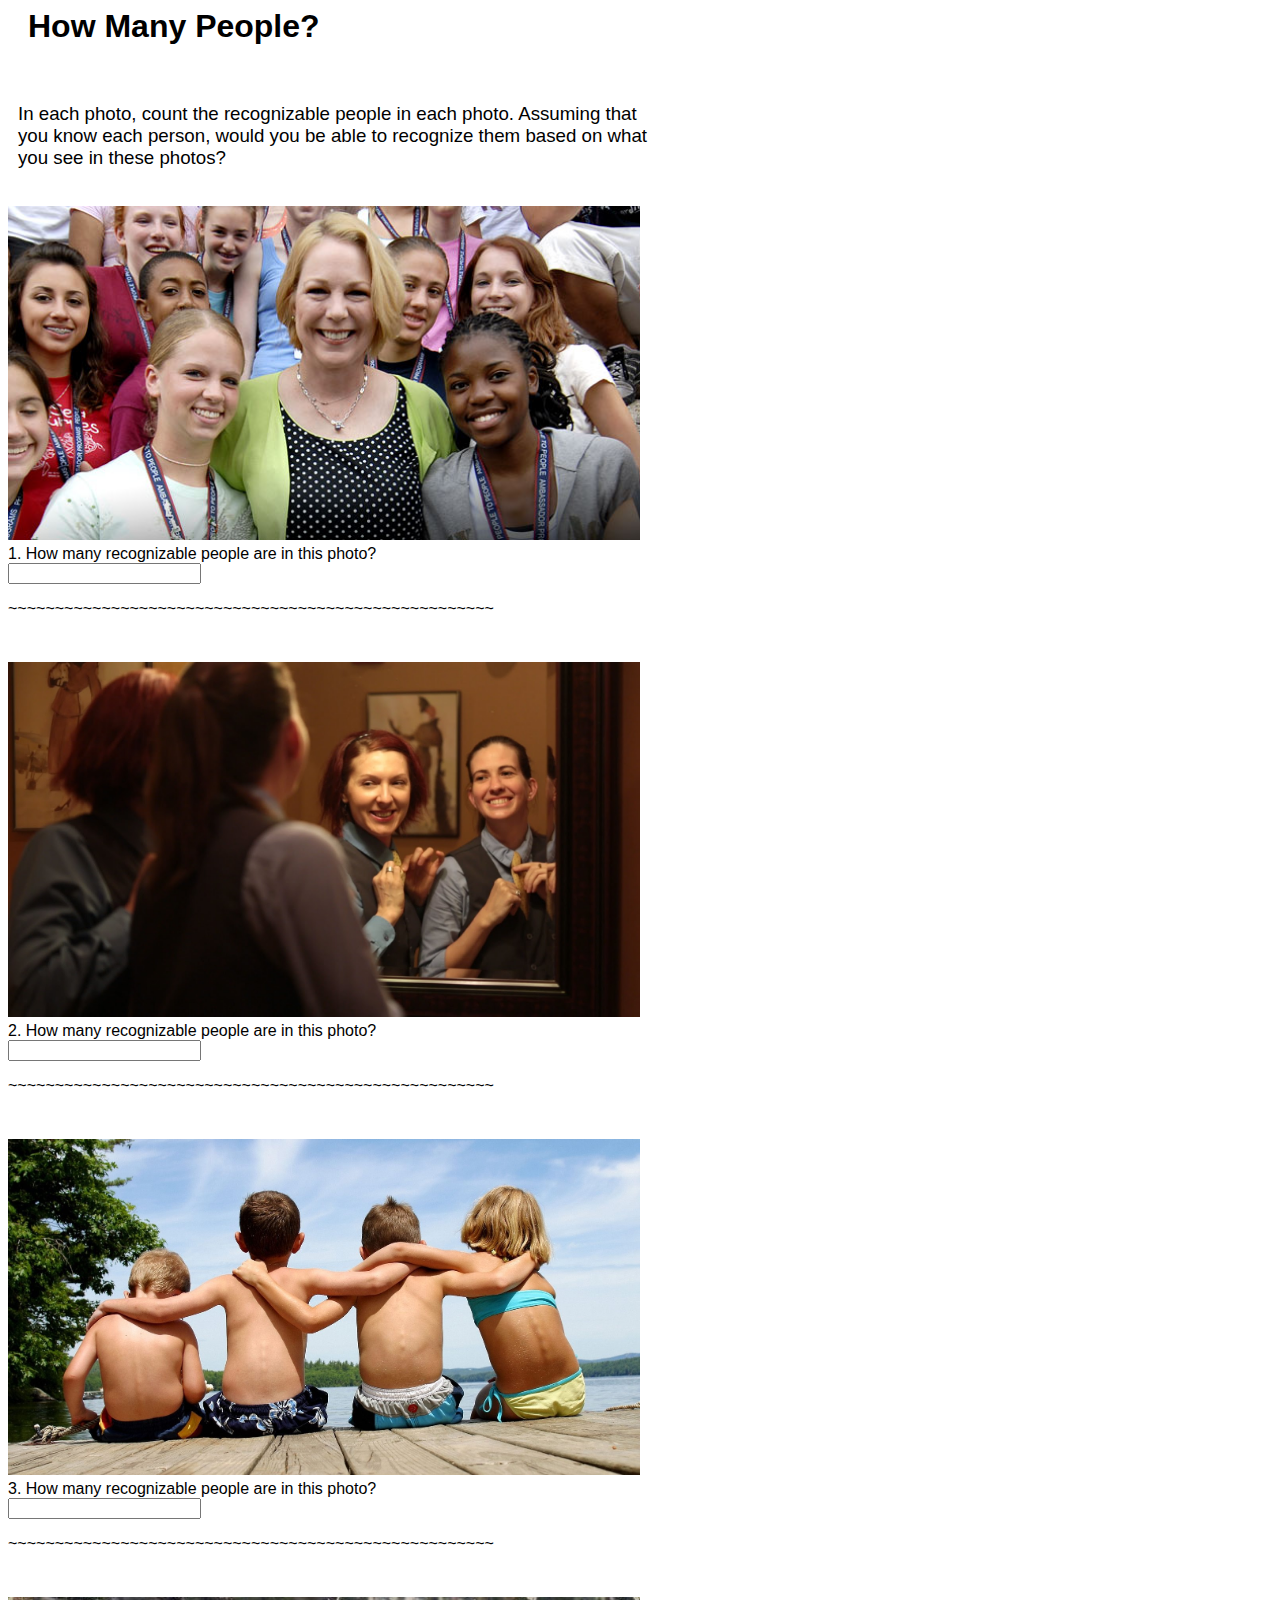
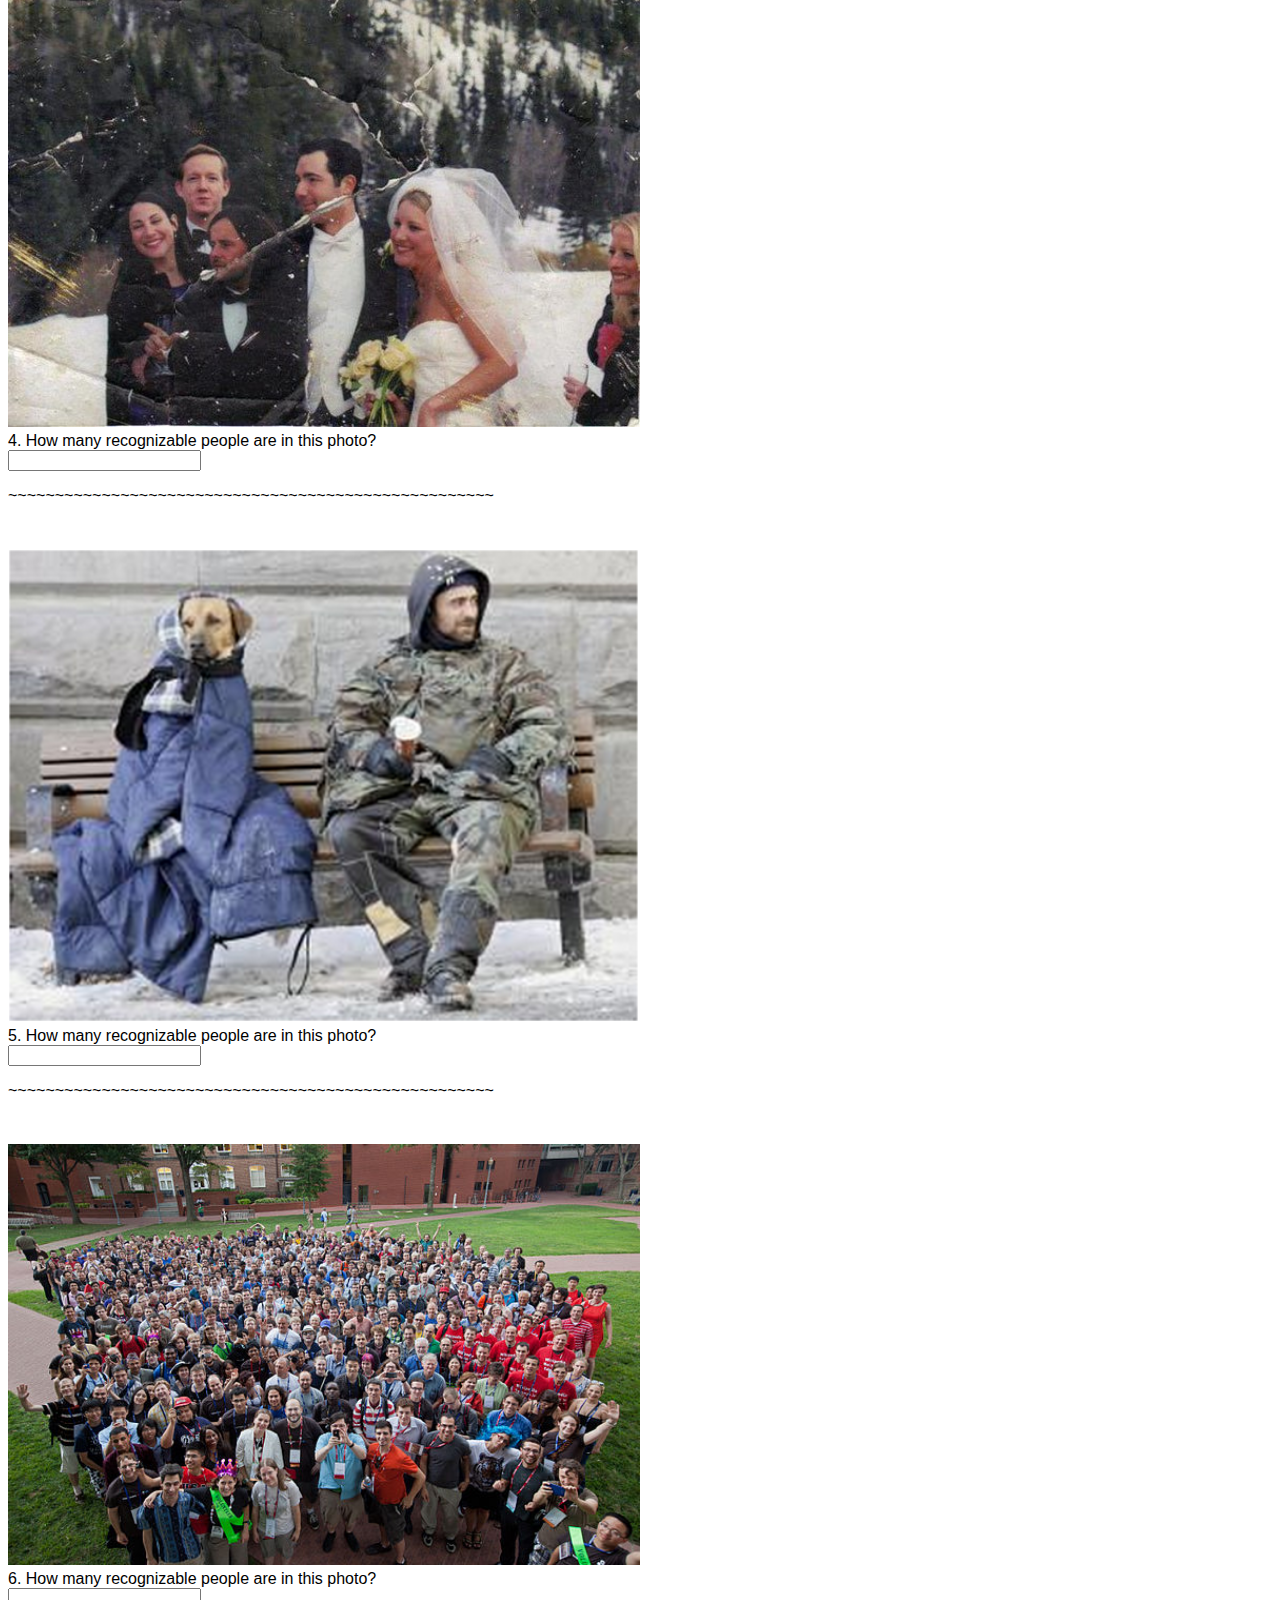
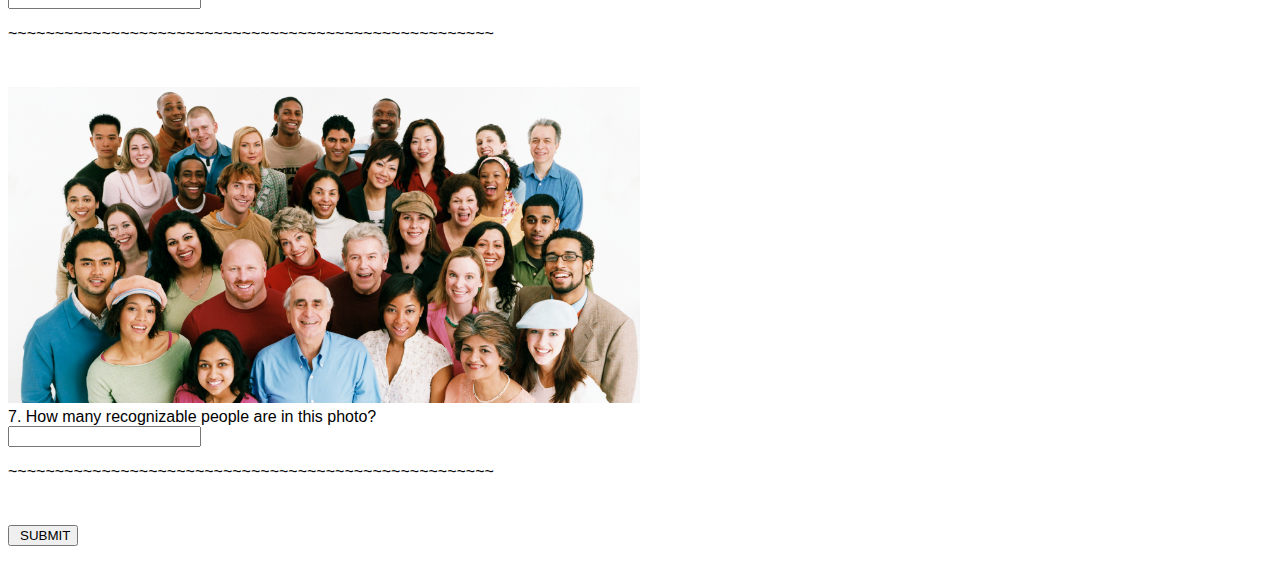
<file: index.html>
<html>
<head>
<meta name="title" content="HOW MANY PEOPLE"></meta>
<link rel="stylesheet" href="style.css"></link>
<script src="//ajax.googleapis.com/ajax/libs/jquery/1.10.2/jquery.min.js"></script>
<script src="mturk.js"></script>
</head>
<body>
<div id="content">
	<div id="instructions">
		<h1>How Many People?</h1><br>
		<h3>In each photo, count the recognizable people in each photo. Assuming that you know each person, would you be able to recognize them based on what you see in these photos?</h3><br>
	</div>
	<form id="mturk_form">
		<img src="people1.jpg"><br> 
		1. How many recognizable people are in this photo?<br>
		<input type="text" name="people1"><br>
		<p>~~~~~~~~~~~~~~~~~~~~~~~~~~~~~~~~~~~~~~~~~~~~~~~~~~~~ </p><br>
		<img src="people2.jpg"><br> 
		2. How many recognizable people are in this photo?<br>
		<input type="text" name="people2"><br>
		<p>~~~~~~~~~~~~~~~~~~~~~~~~~~~~~~~~~~~~~~~~~~~~~~~~~~~~ </p><br>
		<img src="people3.jpg"><br> 
		3. How many recognizable people are in this photo?<br>
		<input type="text" name="people3"></br>
		<p>~~~~~~~~~~~~~~~~~~~~~~~~~~~~~~~~~~~~~~~~~~~~~~~~~~~~ </p><br>
		<img src="people4.jpg"><br> 
		4. How many recognizable people are in this photo? <br>
		<input type="text" name="people4"></br>
		<p>~~~~~~~~~~~~~~~~~~~~~~~~~~~~~~~~~~~~~~~~~~~~~~~~~~~~ </p><br>
		<img src="people5.jpg"><br> 
		5. How many recognizable people are in this photo? <br>
		<input type="text" name="people5"></br>
		<p>~~~~~~~~~~~~~~~~~~~~~~~~~~~~~~~~~~~~~~~~~~~~~~~~~~~~ </p><br>
		<img src="people6.jpg"><br> 
		6. How many recognizable people are in this photo? <br>
		<input type="text" name="people6"></br>
		<p>~~~~~~~~~~~~~~~~~~~~~~~~~~~~~~~~~~~~~~~~~~~~~~~~~~~~ </p><br>
		<img src="gold.jpg"><br> 
		7. How many recognizable people are in this photo? <br>
		<input type="text" name="gold"></br>
		<p>~~~~~~~~~~~~~~~~~~~~~~~~~~~~~~~~~~~~~~~~~~~~~~~~~~~~ </p><br>
		<input type="submit" value="SUBMIT">
	</form>
</div>

</body>
</html>
</file>
<file: style.css>
#mturk_from form{
	position: relative;
	float: left;
	width: 50%;
	padding-left: 20px; 
}

#mturk_form input{
	padding-left: 10px;
}

#mturk_form p{
	padding-bottom: 10px;
}

img {
	width: 50%;
	padding-bottom: 5px;
}

#instructions h3{
	width: 50%;
	font-weight: normal;
	padding-left: 10px;
}

#instructions h4{
	font-weight: normal;
	padding-left: 10px;
}
#instructions h1{
	padding-left: 20px;
}

body {
	font-family: Tahoma, Geneva, sans-serif;
}
</file>
